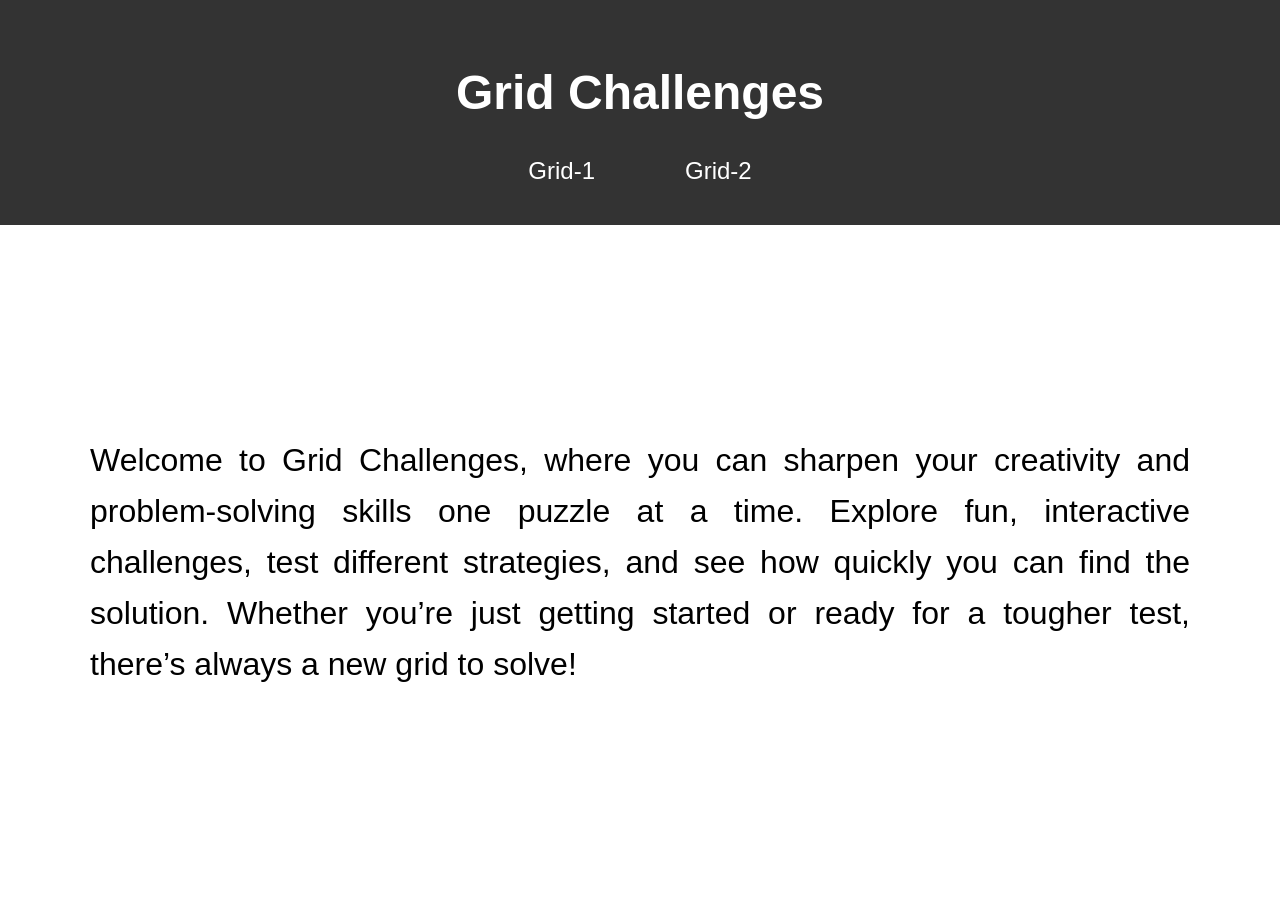
<file: index.html>
<!DOCTYPE html>
<html lang="en">
<head>
    <meta charset="UTF-8">
    <meta name="viewport" content="width=device-width, initial-scale=1.0">
    <link rel="stylesheet" href="style.css">
    <title>Grid Challenge</title>
</head>
<body>
    <header class="header">
        <h1>Grid Challenges</h1>
        <nav>
            <ul class="main-menu">
                <li><a href="grid-1/index.html">Grid-1</a></li>
                <li><a href="grid-2/index.html">Grid-2</a></li>
            </ul>
        </nav>
    </header>
    <div class="text-area">
        <p>
            Welcome to Grid Challenges, where you can sharpen your creativity and problem-solving skills one puzzle at a time. Explore fun, interactive challenges, test different strategies, and see how quickly you can find the solution. Whether you’re just getting started or ready for a tougher test, there’s always a new grid to solve!
        </p>
    </div>
</body>
</html>
</file>
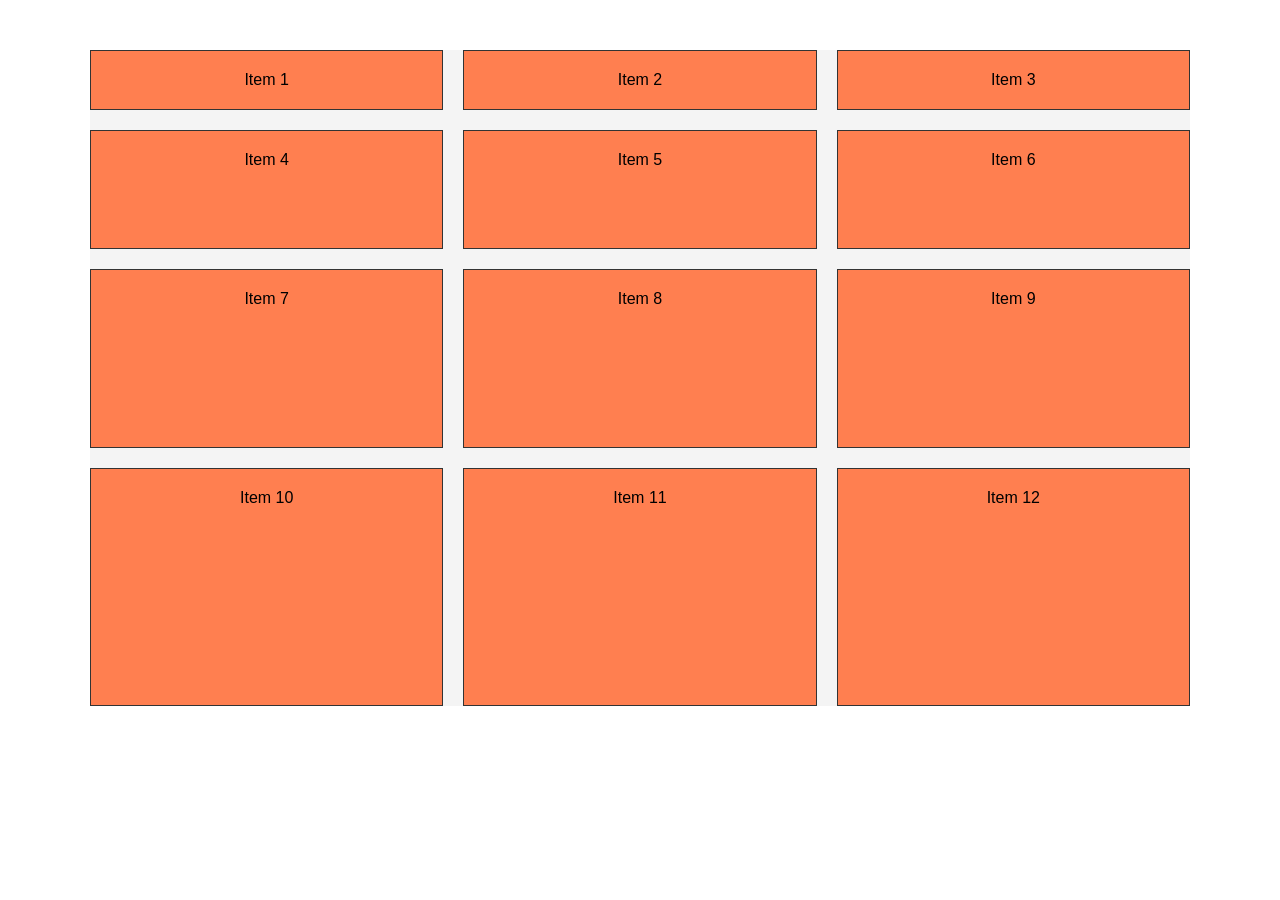
<file: grid-1/index.html>
<!DOCTYPE html>
<html lang="en">
<head>
    <meta charset="UTF-8">
    <meta name="viewport" content="width=device-width, initial-scale=1.0">
    <link rel="stylesheet" href="style.css">
    <title>Grid 1</title>
</head>
<body>
    <div class="container item-grid">
        <div class="item item-1">Item 1</div>
        <div class="item item-2">Item 2</div>
        <div class="item item-3">Item 3</div>
        <div class="item item-4">Item 4</div>
        <div class="item item-5">Item 5</div>
        <div class="item item-6">Item 6</div>
        <div class="item item-7">Item 7</div>
        <div class="item item-8">Item 8</div>
        <div class="item item-9">Item 9</div>
        <div class="item item-10">Item 10</div>
        <div class="item item-11">Item 11</div>
        <div class="item item-12">Item 12</div>
    </div>
</body>
</html>
</file>
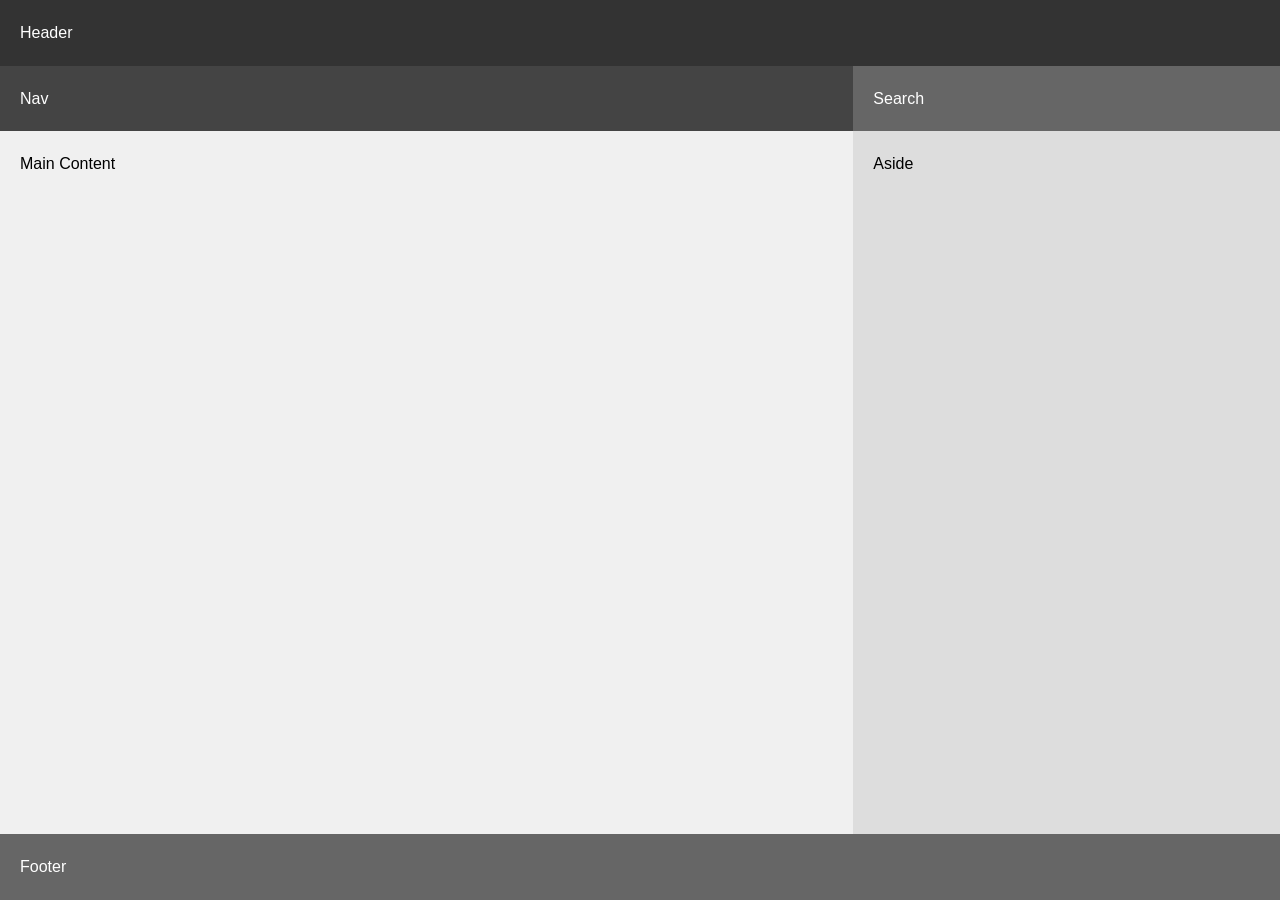
<file: grid-2/index.html>
<!DOCTYPE html>
<html lang="en">
    <head>
        <meta charset="UTF-8">
        <meta name="viewport" content="width=device-width, initial-scale=1.0">
        <link rel="stylesheet" href="style.css">
        <title>Grid 2</title>
    </head>
    <body>
        <div class="container">
            <header class="header">Header</header>
            <nav>Nav</nav>
            <div class="search-box">Search</div>
            <main class="main-content">Main Content</main>
            <aside class="aside-items">Aside</aside>
            <footer class="footer">Footer</footer>
            </div>
    </body>
</html>
</file>
<file: style.css>
* {
    margin: 0;
    padding: 0;
    box-sizing: border-box;
}

body {
    font-family: Arial, sans-serif;
    line-height: 1.6;
}

.header {
    display: flex;
    flex-direction: column;
    height: 25vh;
    justify-content: center;
    margin: 0 auto;
    text-align: center;
    background-color: #333;
    color: #fff;
    width: 100%;
}

.header h1 {
    font-size: 3rem;
    padding: 20px;
}

a {
    text-decoration: none;
}

ul {
    list-style: none;
}

.header nav ul{
    display: flex;
    /* padding: 10px 20px; */
    justify-content: center;
    gap: 50px;
    font-size: 1.5rem;
}

.header ul a {
    padding: 10px 20px;
    color: #fff;
    cursor: pointer;
    border-radius: 5px;
}

.header ul a:hover {
    background: #f4f4f4;
    color: #333;
}

.text-area {
    width: 1100px;
    height: 75vh;
    align-items: center;
    margin: 0 auto;
    display: flex;
    justify-content: 'center';
    align-items: center;
}

.text-area p {
    font-size: 2rem;
    text-align: justify;
}
</file>
<file: grid-1/style.css>
* {
    margin: 0;
    padding: 0;
    box-sizing: border-box;
}

body {
    font-family: Arial, sans-serif;
    line-height: 1.6;
}

.container {
    max-width: 1100px;
    margin: 50px auto; 
    background: #f4f4f4;
}

.item {
    background-color: coral;
    padding: 1rem;
    border: 1px solid #333;
    text-align: center;
}

.item-grid {
    display: grid;
    grid-template-columns: repeat(3, 1fr);
    grid-template-rows: 1fr 2fr 3fr 4fr;
    /* grid-auto-rows: 4fr; */
    gap: 20px;
}
</file>
<file: grid-2/style.css>
* {
    margin: 0;
    padding: 0;
    box-sizing: border-box;
}

body {
    font-family: Arial, sans-serif;
    line-height: 1.6;
}

.container {
    height: 100vh;
    width: 100%;
    color: #fff;
    display: grid;
    grid-template-columns: 2fr 1fr;
    grid-template-rows: auto auto 1fr;
    grid-auto-rows: auto;
}

.header {
    background: #333;
    padding: 20px;
    grid-column: span 2;
}

nav {
    background-color: #444;
    padding: 20px;
}

.search-box {
    background-color: #666;
    padding: 20px;
}

.main-content {
    background-color: #f0f0f0;
    padding: 20px;
    color: #000;
}

.aside-items {
    background-color: #ddd;
    padding: 20px;
    color: #000;
}

.footer {
    background-color: #666;
    padding: 20px;
    grid-column: span 2;
}

@media (max-width: 768px) {
    .container {
        grid-template-columns: auto;
        grid-template-rows: auto auto auto 1fr;
        grid-auto-rows: auto;
    }

    .header {
        grid-column: span 1;
    }

    .footer {
        grid-column: span 1;
    }
}
</file>
